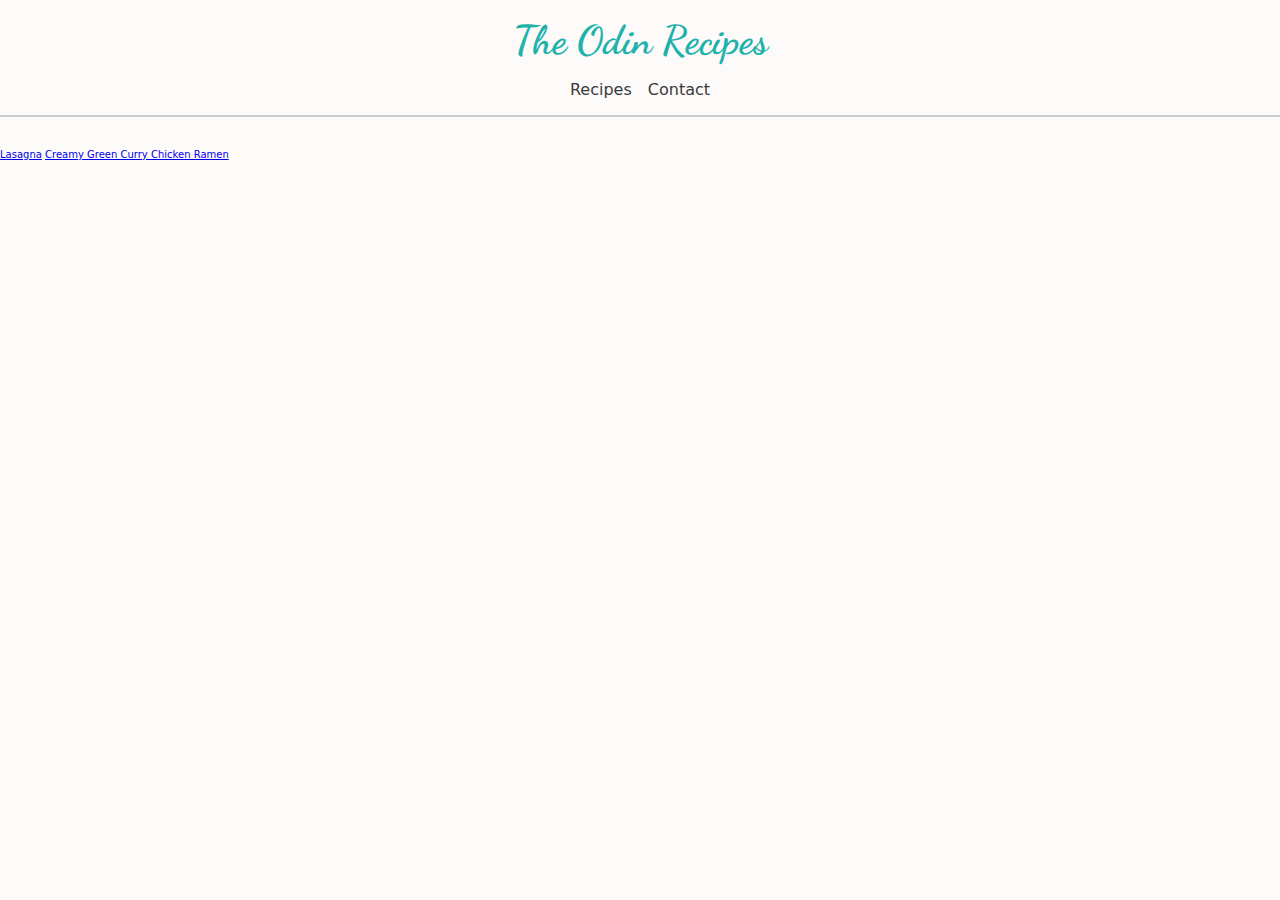
<file: index.html>
<!DOCTYPE html>
<html lang="eu">
    <head>
        <meta charset="UTF-8">
        <meta name="viewport" content="width=device-width, initial-scale=1.0">
        <link rel="stylesheet" href="css/styles.css">
        <title>Odin Recipes</title>
    </head>
    <header>
        <nav>
            <ul class="list-flex">
              <li class="list-item"><h1>The Odin Recipes</h1></li>
              <li>Recipes</li>
              <li>Contact</li>
            </ul>
        </nav>
    </header>
   
    <a href="recipes/lasagna.html">Lasagna</a>
    <a href="recipes/green-curry-soup.html">Creamy Green Curry Chicken Ramen</a>
</html>
</file>
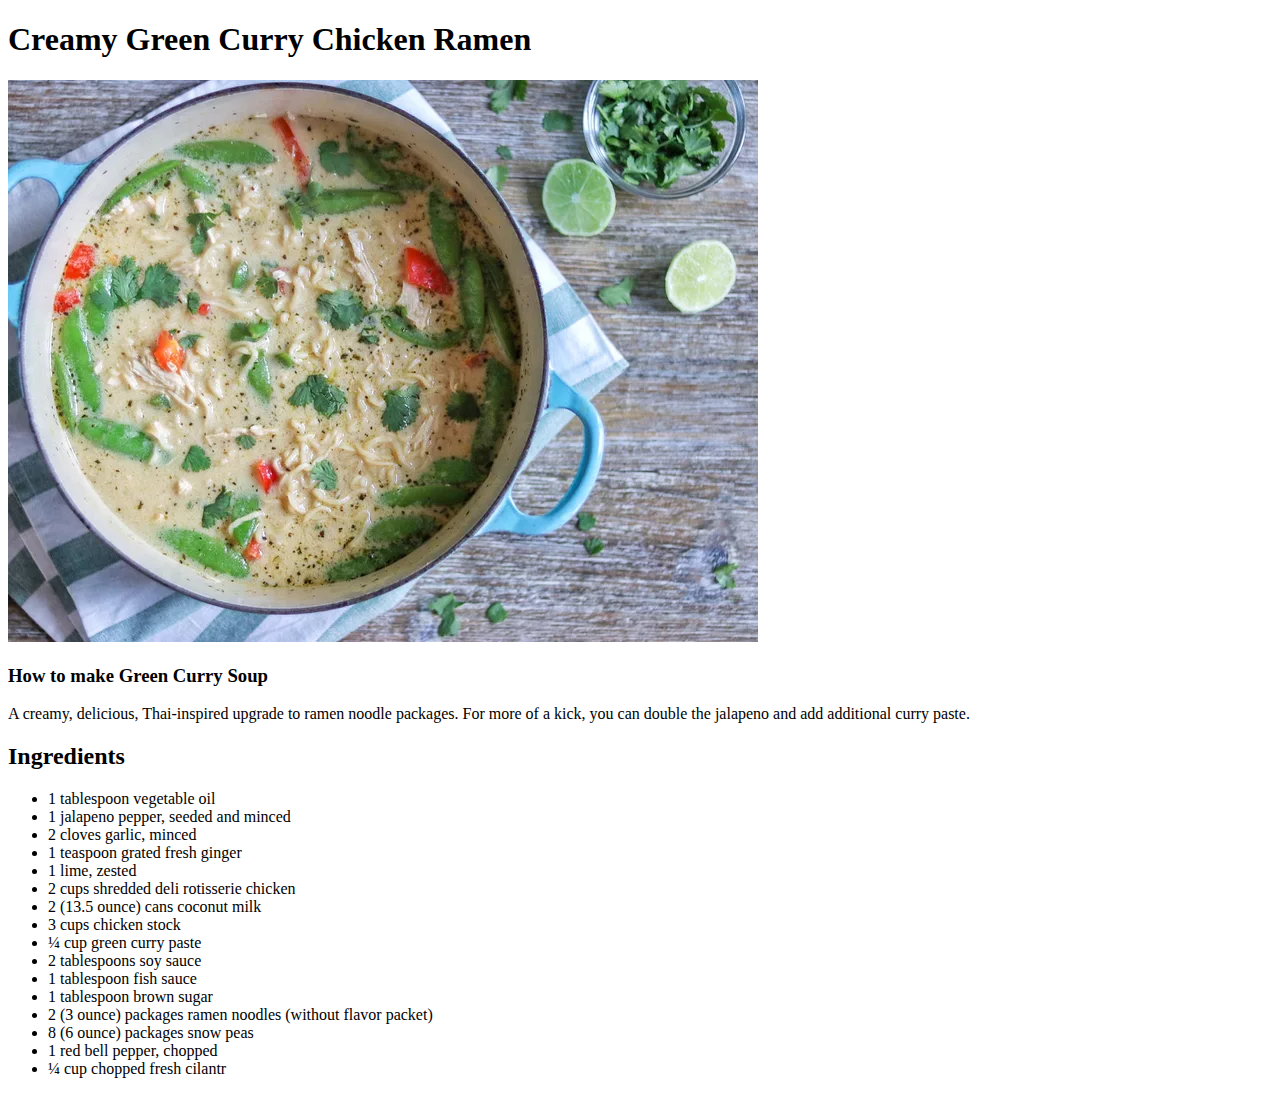
<file: recipes/green-curry-soup.html>
<!DOCTYPE html>
<html lang="en">
<head>
    <meta charset="UTF-8">
    <meta name="viewport" content="width=device-width, initial-scale=1.0">
    <title>Document</title>
</head>
<body>
    <h1>Creamy Green Curry Chicken Ramen</h1>
    <img src="../images/greencurry-soup.webp" alt="green curry soup">
    <h3>How to make Green Curry Soup</h3>
    <p>A creamy, delicious, Thai-inspired upgrade to ramen noodle packages. For more of a kick, you can double the jalapeno and add additional curry paste.</p>
    <h2>Ingredients</h2>
    <ul>
        <li>1 tablespoon vegetable oil</li>
        <li>1 jalapeno pepper, seeded and minced</li>
        <li>2 cloves garlic, minced</li>
        <li>1 teaspoon grated fresh ginger</li>
        <li>1 lime, zested</li>
        <li>2 cups shredded deli rotisserie chicken</li>
        <li>2 (13.5 ounce) cans coconut milk</li>
        <li>3 cups chicken stock</li>
        <li>¼ cup green curry paste</li>
        <li>2 tablespoons soy sauce</li>
        <li>1 tablespoon fish sauce</li>
        <li>1 tablespoon brown sugar</li>
        <li>2 (3 ounce) packages ramen noodles (without flavor packet)</li>
        <li>8 (6 ounce) packages snow peas</li>
        <li>1 red bell pepper, chopped</li>
        <li>¼ cup chopped fresh cilantr</li>




    </ul>
</body>
</html>
</file>
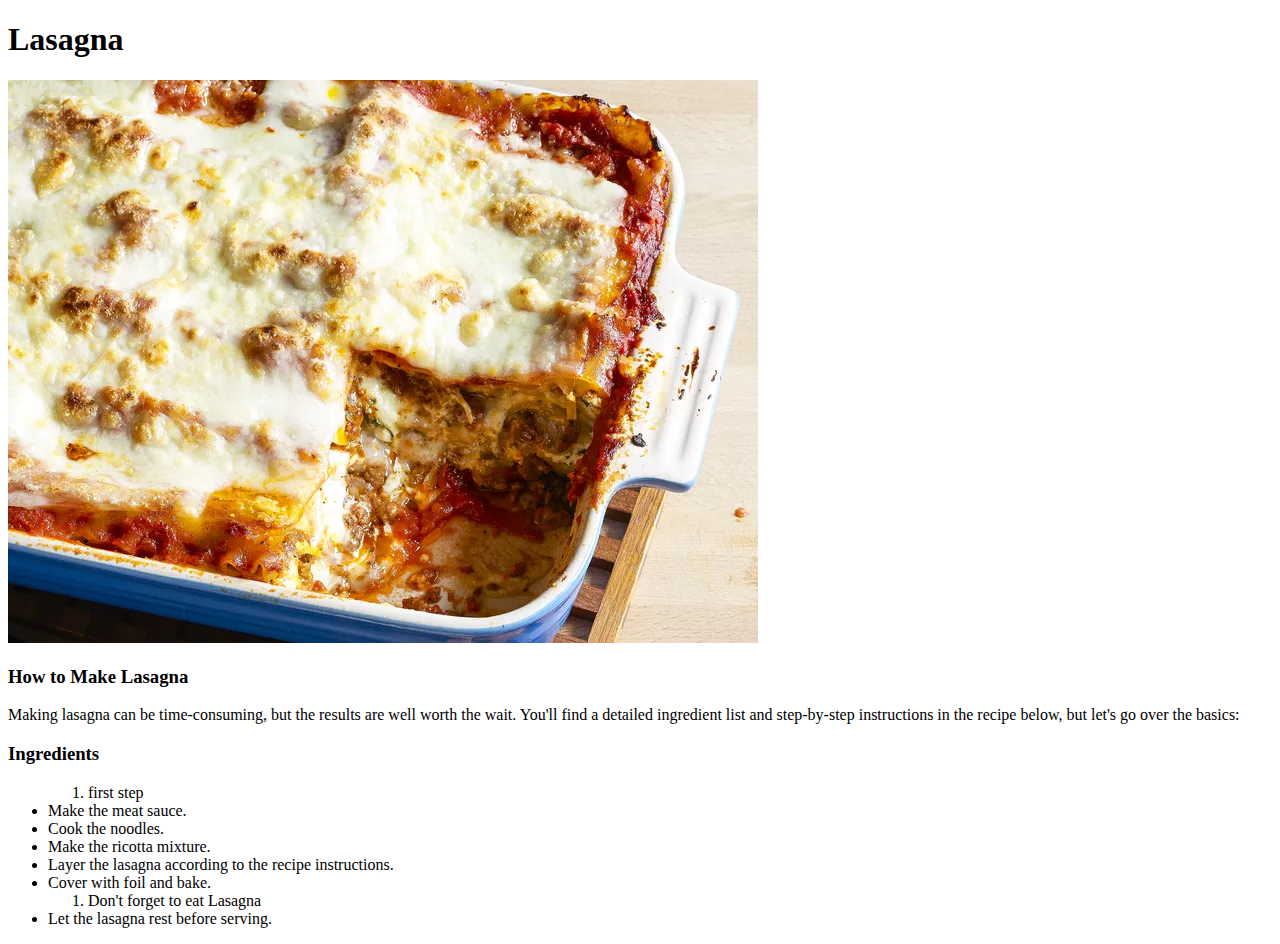
<file: recipes/lasagna.html>
<!DOCTYPE html>
<html lang="en">
<head>
    <meta charset="UTF-8">
    <meta name="viewport" content="width=device-width, initial-scale=1.0">
    <title>Document</title>
</head>
<body>
    <h1>Lasagna</h1>
    <img src="../images/lasagne.webp" alt="lasagna">
    <h3>How to Make Lasagna</h3>
    <p>Making lasagna can be time-consuming, but the results are well worth the wait. You'll find a detailed ingredient list and step-by-step instructions in the recipe below, but let's go over the basics:</p>
    <h3>Ingredients</h3>
    <ul>
        <ol>
            <li>first step</li>
        </ol>
        <li>Make the meat sauce.</li>
        <li>Cook the noodles.</li>
        <li>Make the ricotta mixture.</li>
        <li>Layer the lasagna according to the recipe instructions.</li>
        <li> Cover with foil and bake.</li>
        <ol>
            <li>Don't forget to eat Lasagna</li>
        </ol>
        <li>Let the lasagna rest before serving.</li>
    </ul>
    
</body>
</html>
</file>
<file: css/styles.css>
@import url('https://fonts.googleapis.com/css2?family=Dancing+Script&display=swap');

*,*::before,*::after {
    box-sizing: border-box;
}

body {
    margin: 0;
    padding: 0;
    font-family: system-ui, -apple-system, BlinkMacSystemFont, 'Segoe UI', Roboto, Oxygen, Ubuntu, Cantarell, 'Open Sans', 'Helvetica Neue', sans-serif;
    font-size: 62.5%;
    background-color: #fdfafa;
    color:  #3a3a3a;
}

ul {
    list-style-type: none;
    padding: 0;
    margin: 0;
}

img {
    width: 100%;
    height: auto;
}

/*Header*/
h1 {
    font-family: 'Dancing Script', cursive;
    font-size: 2.5rem;
    margin-top: 0;
    margin-bottom: 0;
}

nav {
   text-align: center;
   border-bottom: 2px solid #ccc;
   margin-bottom: 2rem;
   
}

nav li {
    font-size: 1rem;
}

nav ul {
    padding: 1rem;
    
}

.list-flex {
    display: flex;
  
    flex-flow: row wrap;
    align-items: center;
    justify-content: center;
    gap: 1rem;
}

.list-item:nth-child(1) {
    flex-basis: 100%; 
    color: lightseagreen; 
    
}
</file>
